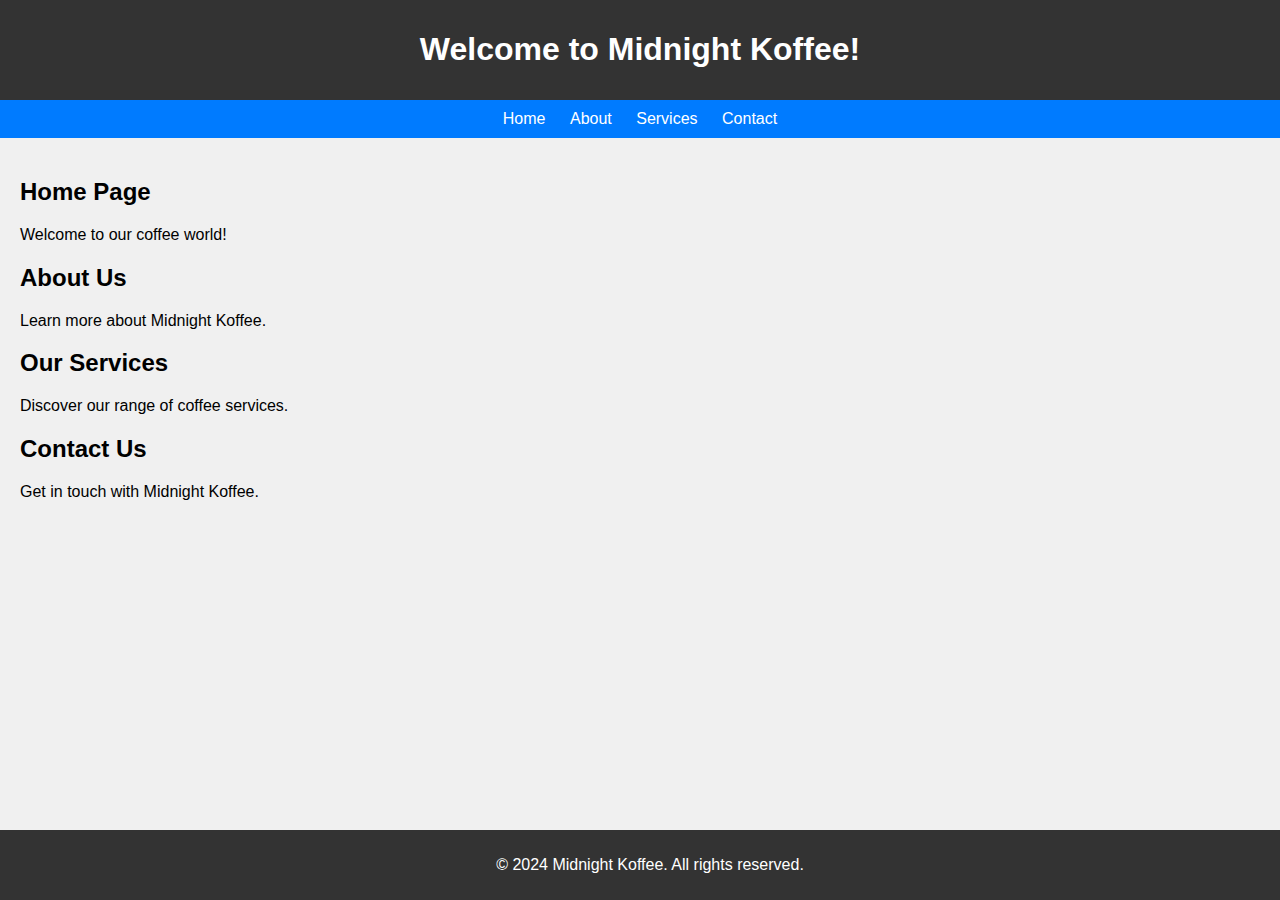
<file: about.html>
<!DOCTYPE html>
<html lang="en">
<head>
    <meta charset="UTF-8">
    <meta name="viewport" content="width=device-width, initial-scale=1.0">
    <title>This is the about page!</title>
    <style>
        body {
            font-family: Arial, sans-serif;
            background-color: #f0f0f0;
            margin: 0;
            padding: 0;
        }
        header {
            background-color: #333;
            color: #fff;
            padding: 10px;
            text-align: center;
        }
        nav {
            background-color: #007bff;
            color: #fff;
            padding: 10px;
            text-align: center;
        }
        nav a {
            color: #fff;
            text-decoration: none;
            margin: 0 10px;
        }
        main {
            padding: 20px;
        }
        footer {
            background-color: #333;
            color: #fff;
            padding: 10px;
            text-align: center;
            position: fixed;
            bottom: 0;
            width: 100%;
        }
    </style>
</head>
<body>
    <header>
        <h1>Welcome to Midnight Koffee!</h1>
    </header>
    <nav>
        <a href="index.html">Home</a>
        <a href="about.html">About</a>
        <a href="services.html">Services</a>
        <a href="contact.html">Contact</a>
    </nav>
    <main>
        <section id="home">
            <h2>Home Page</h2>
            <p>Welcome to our coffee world!</p>
        </section>
        <section id="about">
            <h2>About Us</h2>
            <p>Learn more about Midnight Koffee.</p>
        </section>
        <section id="services">
            <h2>Our Services</h2>
            <p>Discover our range of coffee services.</p>
        </section>
        <section id="contact">
            <h2>Contact Us</h2>
            <p>Get in touch with Midnight Koffee.</p>
        </section>
    </main>
    <footer>
        <p>&copy; 2024 Midnight Koffee. All rights reserved.</p>
    </footer>
</body>
</html>
</file>
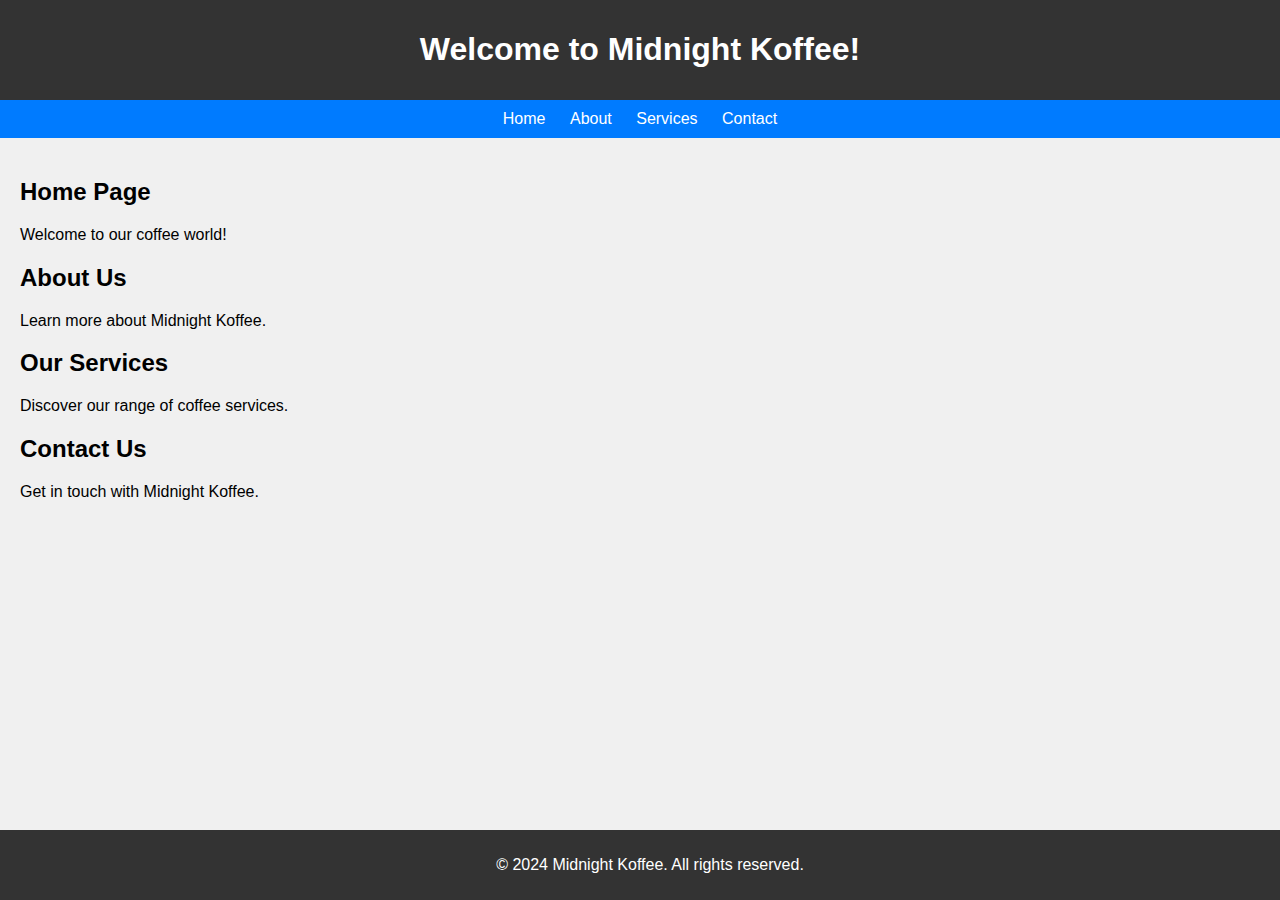
<file: contact.html>
<!DOCTYPE html>
<html lang="en">
<head>
    <meta charset="UTF-8">
    <meta name="viewport" content="width=device-width, initial-scale=1.0">
    <title>Contact meee!</title>
    <style>
        body {
            font-family: Arial, sans-serif;
            background-color: #f0f0f0;
            margin: 0;
            padding: 0;
        }
        header {
            background-color: #333;
            color: #fff;
            padding: 10px;
            text-align: center;
        }
        nav {
            background-color: #007bff;
            color: #fff;
            padding: 10px;
            text-align: center;
        }
        nav a {
            color: #fff;
            text-decoration: none;
            margin: 0 10px;
        }
        main {
            padding: 20px;
        }
        footer {
            background-color: #333;
            color: #fff;
            padding: 10px;
            text-align: center;
            position: fixed;
            bottom: 0;
            width: 100%;
        }
    </style>
</head>
<body>
    <header>
        <h1>Welcome to Midnight Koffee!</h1>
    </header>
    <nav>
        <a href="index.html">Home</a>
        <a href="about.html">About</a>
        <a href="services.html">Services</a>
        <a href="contact.html">Contact</a>
    </nav>
    <main>
        <section id="home">
            <h2>Home Page</h2>
            <p>Welcome to our coffee world!</p>
        </section>
        <section id="about">
            <h2>About Us</h2>
            <p>Learn more about Midnight Koffee.</p>
        </section>
        <section id="services">
            <h2>Our Services</h2>
            <p>Discover our range of coffee services.</p>
        </section>
        <section id="contact">
            <h2>Contact Us</h2>
            <p>Get in touch with Midnight Koffee.</p>
        </section>
    </main>
    <footer>
        <p>&copy; 2024 Midnight Koffee. All rights reserved.</p>
    </footer>
</body>
</html>
</file>
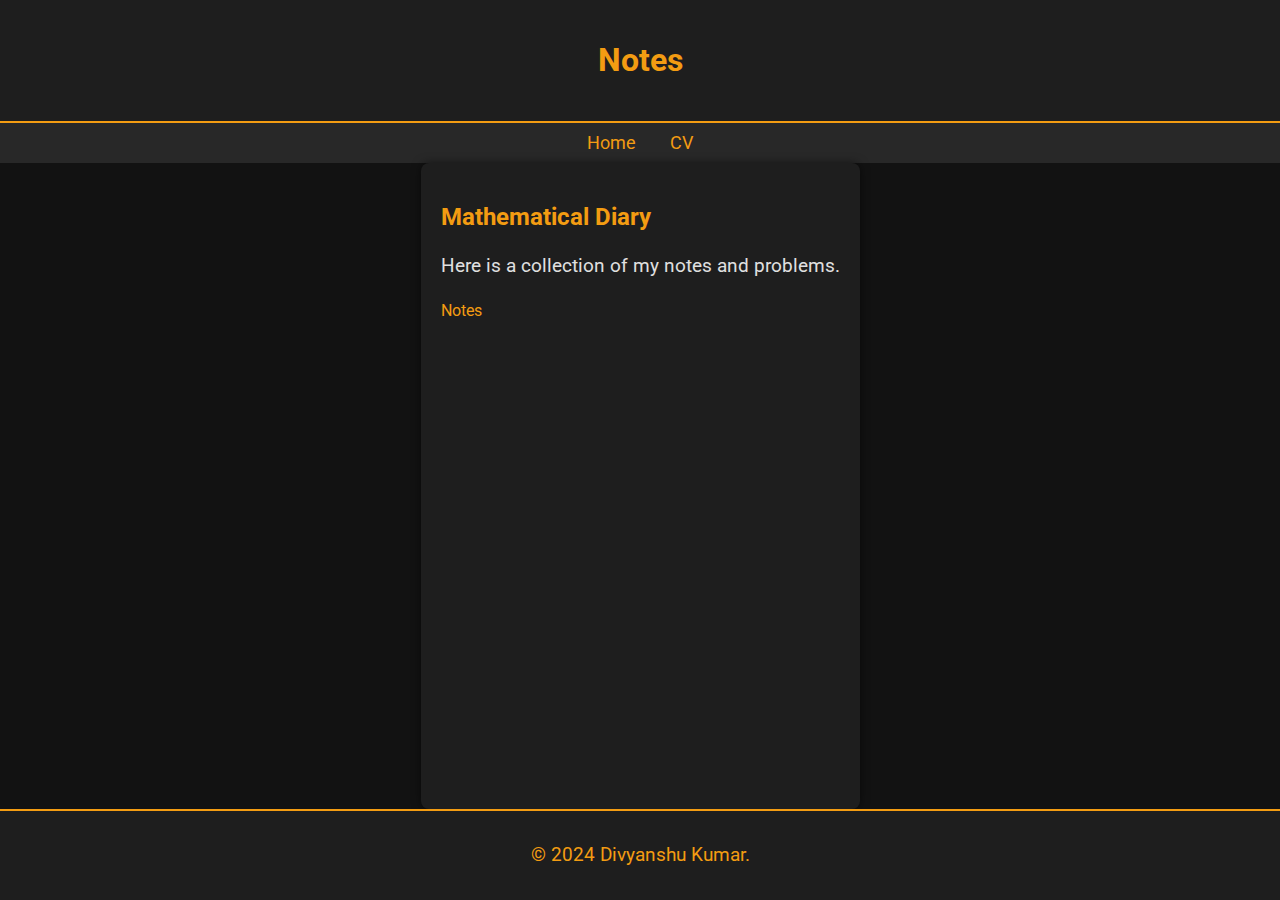
<file: notes.html>
<!DOCTYPE html>
<html lang="en">
<head>
    <meta charset="UTF-8">
    <meta name="viewport" content="width=device-width, initial-scale=1.0">
    <title>Notes</title>
    <style>
        @import url('https://fonts.googleapis.com/css2?family=Roboto:wght@400;700&display=swap');
        body {
            font-family: 'Roboto', sans-serif;
            background-color: #121212;
            color: #e0e0e0;
            margin: 0;
            padding: 0;
            display: flex;
            flex-direction: column;
            min-height: 100vh;
        }
        header {
            background-color: #1e1e1e;
            color: #f39c12;
            padding: 20px;
            text-align: center;
            border-bottom: 2px solid #f39c12;
        }
        nav {
            background-color: #282828;
            color: #f39c12;
            padding: 10px;
            text-align: center;
        }
        nav a {
            color: #f39c12;
            text-decoration: none;
            margin: 0 15px;
            font-size: 1.1em;
        }
        nav a:hover {
            color: #ffffff;
        }
        main {
            padding: 20px;
            max-width: 900px;
            margin: 0 auto;
            background-color: #1e1e1e;
            box-shadow: 0 0 10px rgba(0, 0, 0, 0.5);
            border-radius: 8px;
            flex: 1;
        }
        section {
            margin-bottom: 20px;
        }
        h1, h2 {
            color: #f39c12;
        }
        p {
            font-size: 1.2em;
            line-height: 1.6;
        }
        footer {
            background-color: #1e1e1e;
            color: #f39c12;
            padding: 10px;
            text-align: center;
            border-top: 2px solid #f39c12;
        }
        a {
            color: #f39c12;
            text-decoration: none;
        }
        a:hover {
            text-decoration: underline;
        }
        .quote {
            font-style: italic;
            font-size: 1.2em;
            margin-top: 20px;
            text-align: center;
            color: #b3b3b3;
            border: 1px solid #f39c12;
            padding: 10px;
            border-radius: 5px;
            background-color: #2c2c2c;
        }
        .interactive:hover {
            background-color: #383838;
            transition: background-color 0.3s ease;
        }
    </style>
</head>
<body>
    <header>
        <h1>Notes</h1>
    </header>
    <nav>
        <a href="index.html">Home</a>
        <a href="CV.pdf" target="_blank">CV</a>
    </nav>
    <main>
        <section id="notes">
            <h2>Mathematical Diary</h2>
            <p>
                Here is a collection of my notes and problems.
            </p>
            <a href="Mathematical_Diary.pdf" target="_blank">Notes</a>
        </section>
    </main>
    <footer>
        <p>&copy; 2024 Divyanshu Kumar.</p>
    </footer>
</body>
</html>
</file>
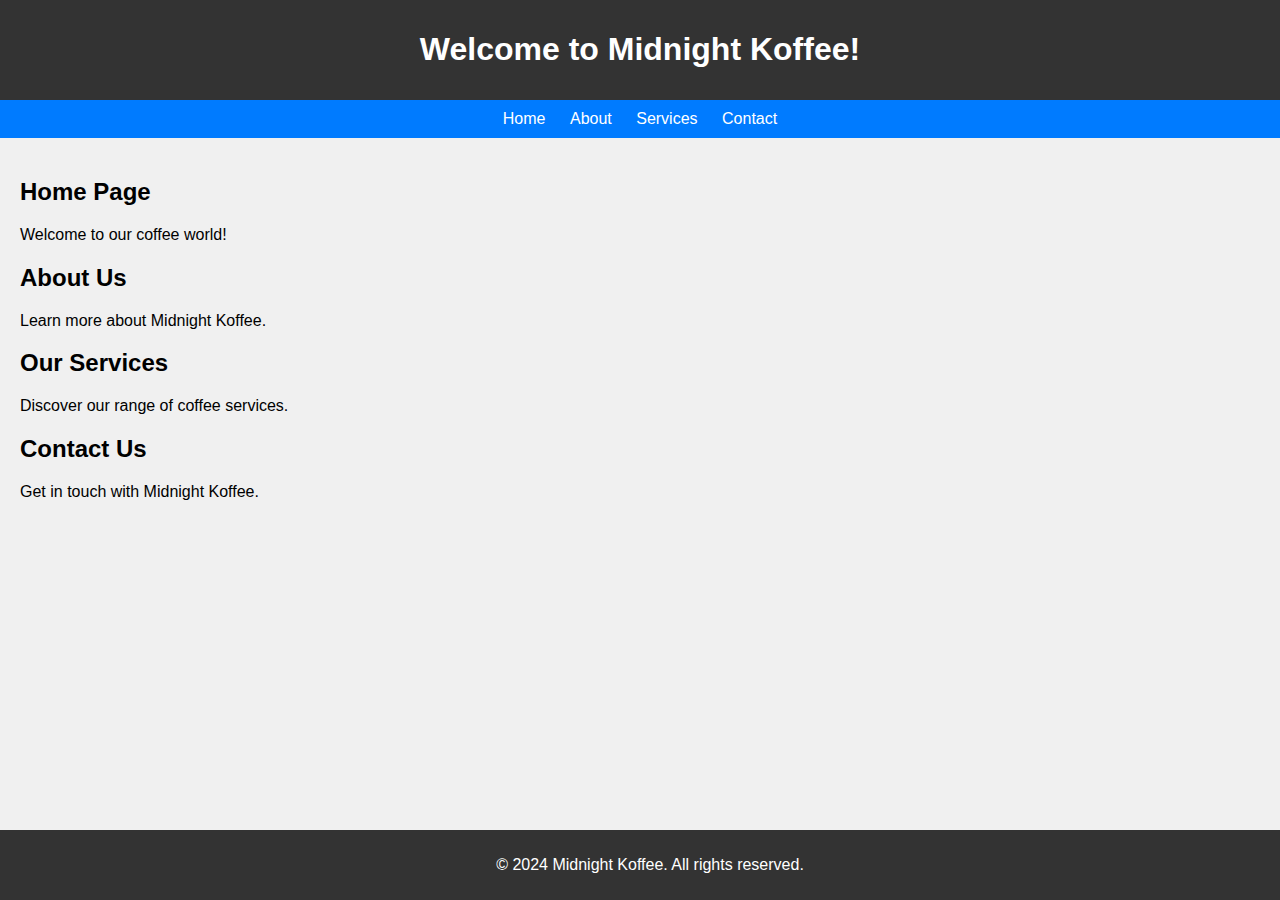
<file: services.html>
<!DOCTYPE html>
<html lang="en">
<head>
    <meta charset="UTF-8">
    <meta name="viewport" content="width=device-width, initial-scale=1.0">
    <title>This is the services page</title>
    <style>
        body {
            font-family: Arial, sans-serif;
            background-color: #f0f0f0;
            margin: 0;
            padding: 0;
        }
        header {
            background-color: #333;
            color: #fff;
            padding: 10px;
            text-align: center;
        }
        nav {
            background-color: #007bff;
            color: #fff;
            padding: 10px;
            text-align: center;
        }
        nav a {
            color: #fff;
            text-decoration: none;
            margin: 0 10px;
        }
        main {
            padding: 20px;
        }
        footer {
            background-color: #333;
            color: #fff;
            padding: 10px;
            text-align: center;
            position: fixed;
            bottom: 0;
            width: 100%;
        }
    </style>
</head>
<body>
    <header>
        <h1>Welcome to Midnight Koffee!</h1>
    </header>
    <nav>
        <a href="index.html">Home</a>
        <a href="about.html">About</a>
        <a href="services.html">Services</a>
        <a href="contact.html">Contact</a>
    </nav>
    <main>
        <section id="home">
            <h2>Home Page</h2>
            <p>Welcome to our coffee world!</p>
        </section>
        <section id="about">
            <h2>About Us</h2>
            <p>Learn more about Midnight Koffee.</p>
        </section>
        <section id="services">
            <h2>Our Services</h2>
            <p>Discover our range of coffee services.</p>
        </section>
        <section id="contact">
            <h2>Contact Us</h2>
            <p>Get in touch with Midnight Koffee.</p>
        </section>
    </main>
    <footer>
        <p>&copy; 2024 Midnight Koffee. All rights reserved.</p>
    </footer>
</body>
</html>
</file>
